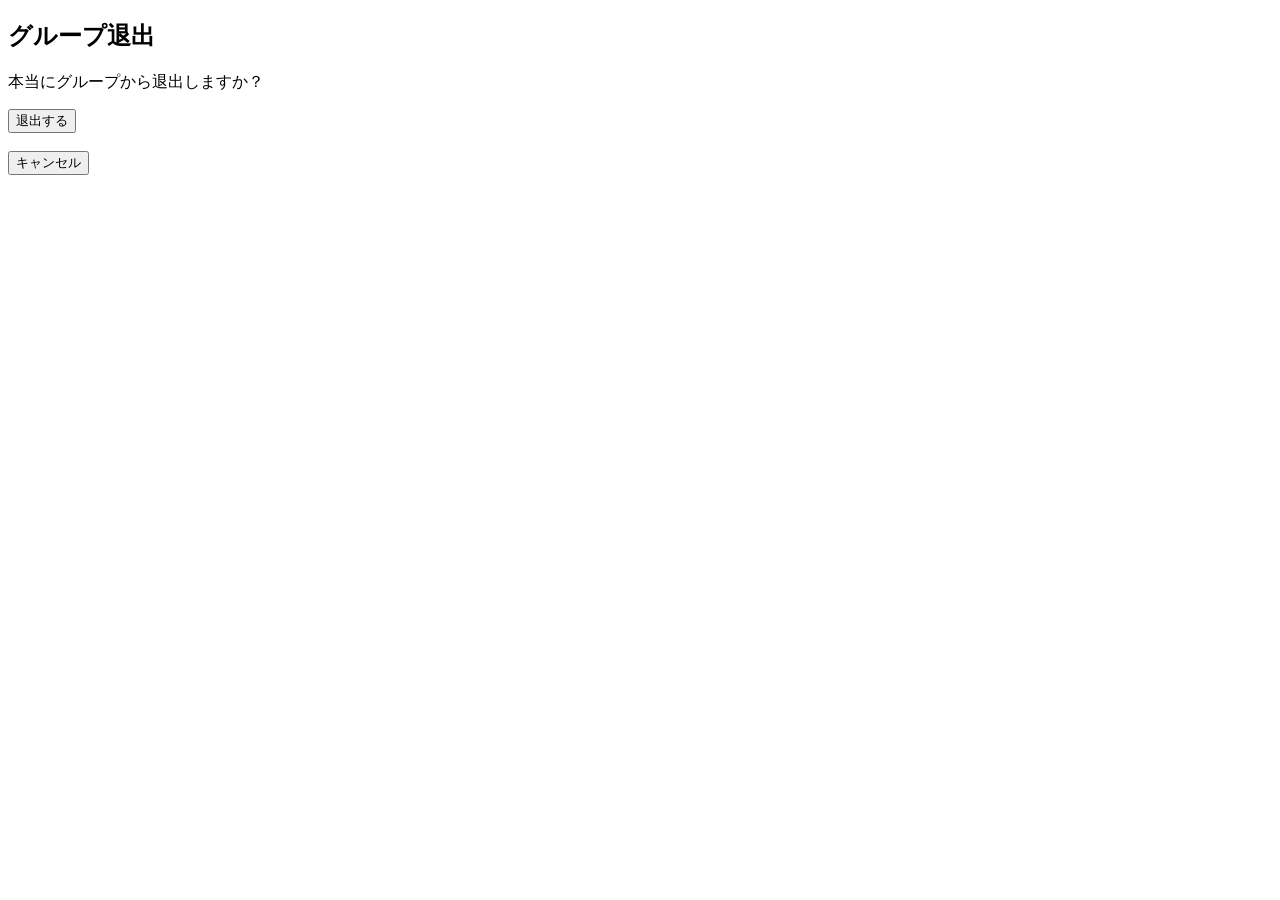
<file: templates/leave_group.html>
<!DOCTYPE html>
<html lang="ja">
<head>
<meta charset="UTF-8">
<title>グループ退出</title>
</head>

<body>

<h2>グループ退出</h2>

<p>本当にグループから退出しますか？</p>

<form method="post">

<button type="submit">
退出する
</button>

</form>

<br>

<a href="/main">
<button>キャンセル</button>
</a>

</body>
</html>
</file>
